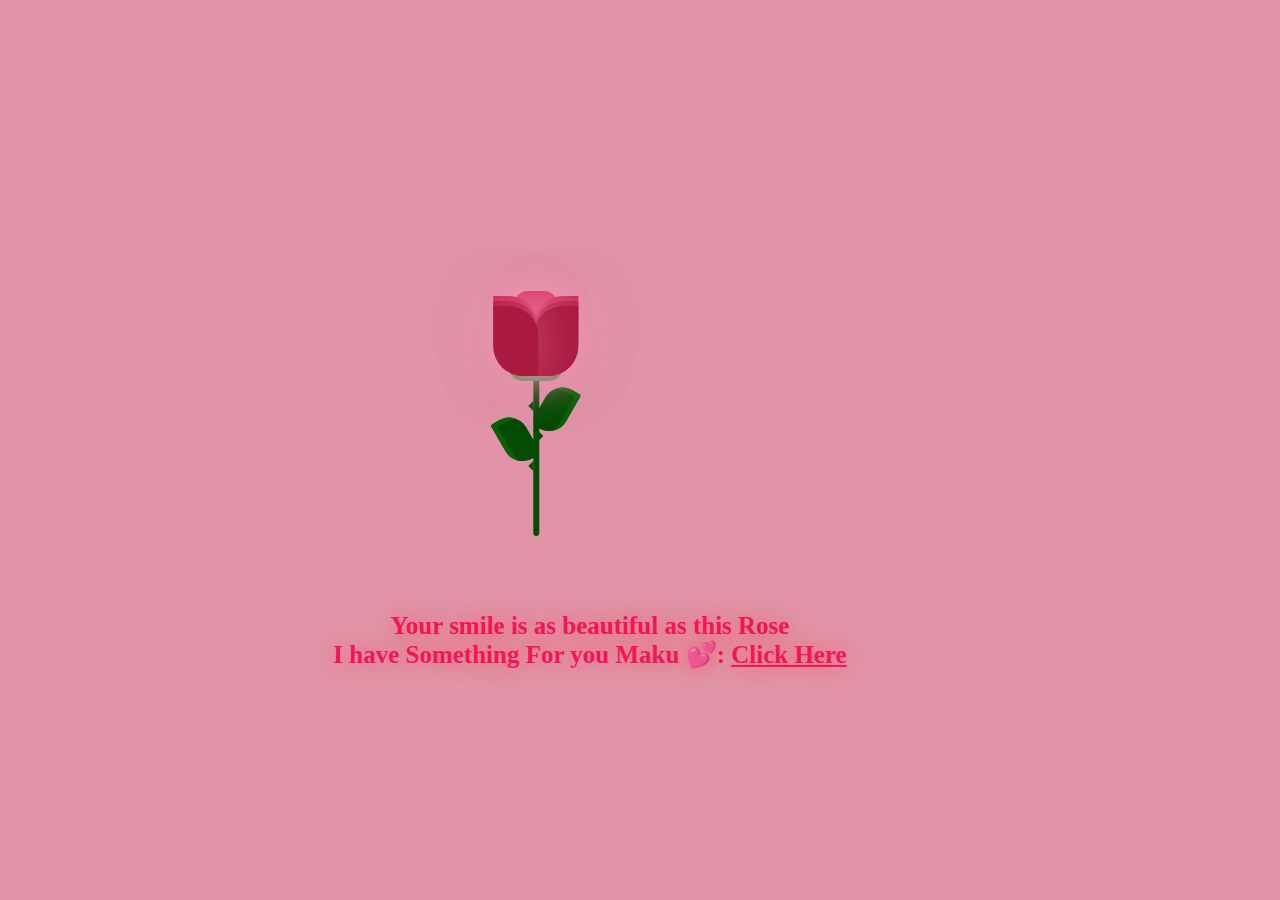
<file: index.html>
<!DOCTYPE html>
<html lang="en">
  <head>
    <meta charset="UTF-8" />
    <meta name="viewport" content="width=device-width, initial-scale=1.0" />
    <title>Rose day</title>
    <link rel="stylesheet" href="style.css" />
    <link
      href="https://fonts.googleapis.com/css?family=Indie+Flower"
      rel="stylesheet"
      type="text/css"
    />
  </head>
  <body>
    <div class="container">
      <div class="glass">
        <div class="shine"></div>
      </div>
      <div class="thorns">
        <div></div>
        <div></div>
        <div></div>
        <div></div>
      </div>
      <div class="leaves">
        <div></div>
        <div></div>
        <div></div>
        <div></div>
      </div>
      <div class="petals">
        <div></div>
        <div></div>
        <div></div>
        <div></div>
        <div></div>
        <div></div>
        <div></div>
      </div>
      <div class="text">
        <h2></h2> Your smile is as beautiful as this Rose <br /> 
       I have Something For you Maku 💕: <a href="new.html">Click Here</a></h2>
      </div>
    </div>
  </body>
</html>
</file>
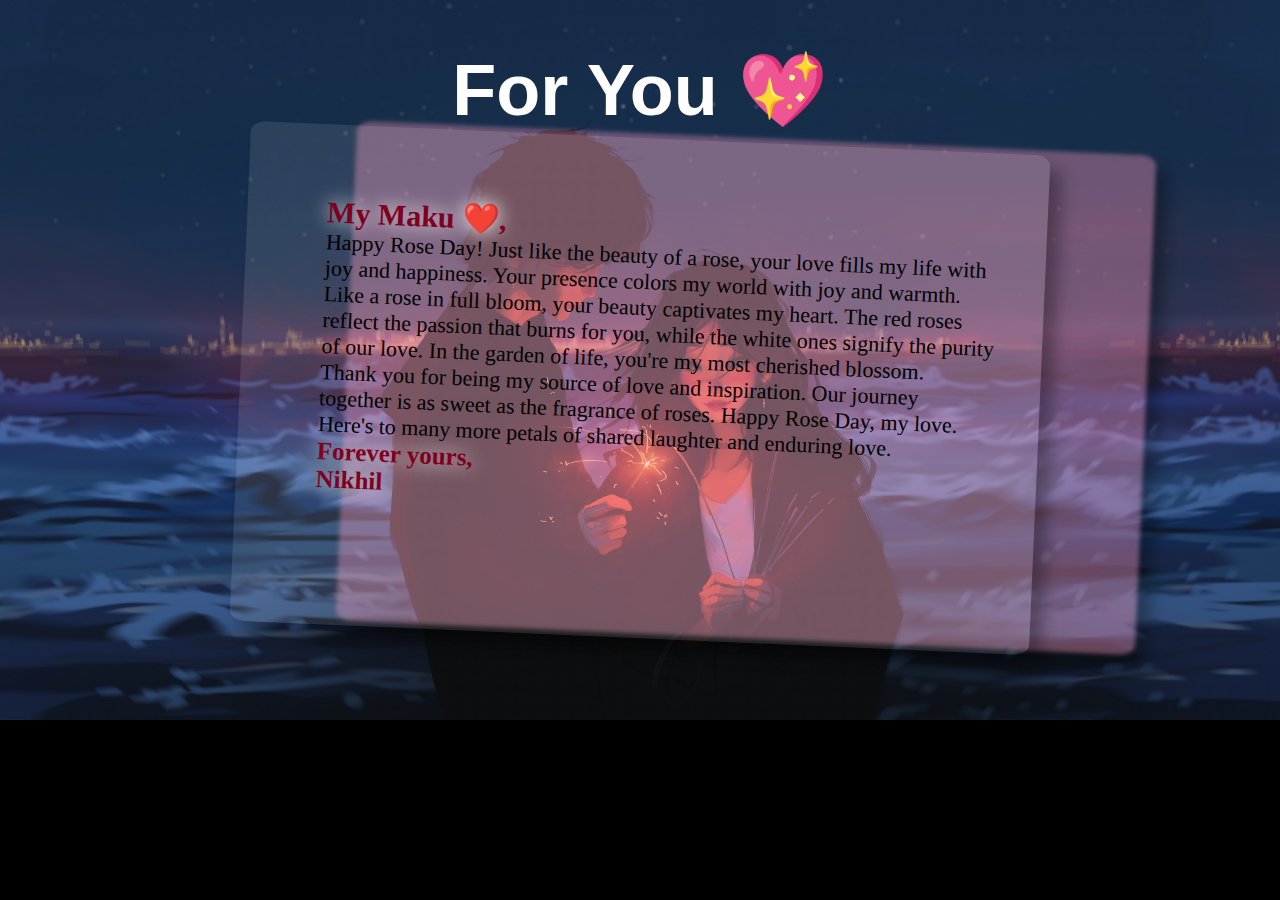
<file: new.html>
<!DOCTYPE html>
<html lang="en">
  <head>
    <meta charset="UTF-8" />
    <meta name="viewport" content="width=device-width, initial-scale=1.0" />
    <title>Rose day</title>
    <link rel="stylesheet" href="new.css" />
  </head>
  <body>
    <div class="wrap">
      <h1>For You 💖</h1>
      <div class="postcard1"></div>
      <div class="postcard">
        <div class="letter"></div>
        <p>
          <span>My Maku ❤️,</span>
          <br />
          Happy Rose Day! Just like the beauty of a rose, your love fills my life with <br />joy and happiness. 
          Your presence colors my world with joy and warmth.<br /> Like a rose in full
          bloom, your beauty captivates my heart. The red roses <br /> reflect the
          passion that burns for you, while the white ones signify the purity <br /> of
          our love. In the garden of life, you're my most cherished blossom. <br />
          Thank you for being my source of love and inspiration. Our journey <br />
          together is as sweet as the fragrance of roses. Happy Rose Day, my
          love.<br /> Here's to many more petals of shared laughter and enduring love.
          <br />
          <span class="ullu">
            Forever yours,
            <br />
            Nikhil</span
          >
        </p>
        
      </div>
    </div>

   
  </body>
</html>
</file>
<file: style.css>
@import url("https://fonts.googleapis.com/css2?family=Great+Vibes&display=swap");
body {
  height: 100%;
  width: 100%;
  background: #e194a7;
  overflow: hidden;
  text-align: center;
  justify-content: center;
}

.container {
  position: absolute;
  left: 50%;
  top: 50%;
  transform: translate(-50%, -50%);
}

.glass {
  height: 350px;
  width: 200px;
}

.petals > div {
  position: absolute;
  background: #d52d58;
  width: 45px;
  height: 80px;
  top: 55px;
  transition: all 0.5s ease-out;
}
.petals > div:nth-child(1) {
  border-radius: 15px;
  box-shadow: 0px 0px 30px #f594b8;
  left: 80px;
  top: 60px;
  background: #d52d58;
}
.petals > div:nth-child(2),
.petals > div:nth-child(4),
.petals > div:nth-child(6) {
  background: #b81b43;
  left: 60px;
  border-radius: 0px 30px 0px 30px;
  transform-origin: bottom right;
}
.petals > div:nth-child(3),
.petals > div:nth-child(5),
.petals > div:nth-child(7) {
  background: #b81b43;
  left: 100px;
  border-radius: 30px 0px 30px 0px;
  transform-origin: bottom left;
}
.petals > div:nth-child(2) {
  z-index: 5;
  background: #ab1a3f;
  top: 75px;
  height: 70px;
  box-shadow: 0px 0px 50px rgba(245, 148, 184, 0.5);
  animation: bloom2 3s ease-in-out;
  animation-fill-mode: forwards;
}
.petals > div:nth-child(3) {
  z-index: 4;
  background: #ab1a3f;
  top: 75px;
  height: 70px;
  box-shadow: 0px 0px 50px rgba(245, 148, 184, 0.5);
  animation: bloom3 3s ease-in-out, glowing 2.5s ease-in-out infinite;
  animation-fill-mode: forwards;
}
.petals > div:nth-child(4) {
  z-index: 3;
  background: #b81b43;
  top: 70px;
  height: 75px;
  box-shadow: 0px 0px 50px rgba(245, 148, 184, 0.5);
  animation: bloom4 3s ease-in-out, glowing 2.5s ease-in-out infinite;
  animation-fill-mode: forwards;
}
.petals > div:nth-child(5) {
  z-index: 2;
  background: #b81b43;
  top: 70px;
  height: 75px;
  box-shadow: 0px 0px 50px rgba(245, 148, 184, 0.5);
  animation: bloom5 3s ease-in-out, glowing 2.5s ease-in-out infinite;
  animation-fill-mode: forwards;
}
.petals > div:nth-child(6) {
  z-index: 1;
  background: #c9204b;
  top: 65px;
  height: 70px;
  box-shadow: 0px 0px 50px rgba(245, 148, 184, 0.3);
  animation: bloom6 3s ease-in-out, glowing 2.5s ease-in-out infinite;
  animation-fill-mode: forwards;
}
.petals > div:nth-child(7) {
  z-index: 0;
  background: #c9204b;
  top: 65px;
  height: 70px;
  box-shadow: 0px 0px 50px rgba(245, 148, 184, 0.3);
  animation: bloom7 3s ease-in-out, glowing 2.5s ease-in-out infinite;
  animation-fill-mode: forwards;
}

.deadPetals > div {
  position: absolute;
  background: #d52d58;
  width: 20px;
  height: 15px;
  top: 120px;
  border-radius: 0px 30px 0px 30px;
  box-shadow: 0px 0px 30px rgba(245, 148, 184, 0.5);
  transition: all 0.5s ease-out;
}
.deadPetals > div:nth-child(1) {
  left: 80px;
  transform: rotate(-30deg);
  animation: falling 10s 4s ease-in-out infinite;
}
.deadPetals > div:nth-child(2) {
  left: 101px;
  transform: rotate(-30deg);
  animation: falling 20s 8s ease-in-out infinite;
}
.deadPetals > div:nth-child(3) {
  left: 79px;
  transform: rotate(-30deg);
  animation: falling 20s 12s ease-in-out infinite;
}
.deadPetals > div:nth-child(4) {
  left: 92px;
  transform: rotate(-30deg);
  animation: falling 20s 16s ease-in-out infinite;
}

.leaves > div:nth-last-child(1) {
  position: absolute;
  width: 55px;
  height: 30px;
  background: #338f37;
  top: 120px;
  left: 75px;
  border-radius: 100px;
}
.leaves > div:nth-child(1) {
  position: absolute;
  width: 6px;
  height: 210px;
  background: #054c05;
  top: 95px;
  left: 100px;
  border-radius: 0 0 100px 100px;
}
.leaves > div:nth-child(2) {
  position: absolute;
  width: 30px;
  height: 50px;
  top: 53px;
  border-radius: 5px 40px 20px 40px;
  background: #054c05;
  transform-origin: bottom;
  transform: rotate(-30deg);
  top: 180px;
  left: 80px;
  box-shadow: inset 5px 5px #066406;
}
.leaves > div:nth-child(3) {
  position: absolute;
  width: 30px;
  height: 50px;
  top: 53px;
  border-radius: 40px 5px 40px 20px;
  background: #054c05;
  transform-origin: bottom;
  transform: rotate(30deg);
  top: 150px;
  left: 95px;
  box-shadow: inset -5px 5px #066406;
}

.thorns > div {
  position: absolute;
  width: 0;
  height: 0;
  top: 140px;
}
.thorns > div:nth-child(odd) {
  border-top: 5px solid transparent;
  border-bottom: 5px solid transparent;
  border-left: 5px solid #054c05;
  left: 105px;
}
.thorns > div:nth-child(even) {
  border-top: 5px solid transparent;
  border-bottom: 5px solid transparent;
  border-right: 5px solid #054c05;
  left: 95px;
}
.thorns > div:nth-child(1) {
  top: 200px;
}
.thorns > div:nth-child(2) {
  top: 170px;
}
.thorns > div:nth-child(4) {
  top: 230px;
}

@keyframes bloom2 {
  50% {
    transform: rotate(-90deg);
    top: 200px;
    left: 100px;
  }
  100% {
    transform: rotate(-60deg);
    top: 252px;
    left: 50px;
    background: #71122a;
    box-shadow: 0px 0px 0px rgba(245, 148, 184, 0);
  }
}
@keyframes bloom3 {
  100% {
    transform: rotate(45deg);
  }
}
@keyframes bloom4 {
  100% {
    transform: rotate(-20deg);
  }
}
@keyframes bloom5 {
  100% {
    transform: rotate(20deg);
  }
}
@keyframes bloom6 {
  100% {
    transform: rotate(-5deg);
  }
}
@keyframes bloom7 {
  100% {
    transform: rotate(5deg);
  }
}
@keyframes glowing {
  50% {
    background: #d7365f;
    box-shadow: 0px 0px 60px #f594b8;
  }
}
@keyframes falling {
  20% {
    top: 335px;
    background: #9d193b;
    box-shadow: 0px 0px 0px rgba(245, 148, 184, 0);
  }
  100% {
    top: 335px;
    opacity: 0;
  }
}
.text {
  font-family: cursive;
  font-weight: 800;
  font-size: 25px;
  text-align: center;
  justify-content: center;
  color: rgb(245, 20, 84);
  text-shadow: 0 0 20px rgb(241, 94, 106);
  margin-left: -100px;
}
.text a {
  color: rgb(245, 20, 84);
}
.text a:hover {
  color: white;
  text-shadow: 0 0 20px rgb(235, 25, 42);
}
</file>
<file: new.css>
@import url("https://fonts.googleapis.com/css2?family=Great+Vibes&display=swap");
* {
  box-sizing: border-box;
}

body {
  font-family: "Varela Round", "Quicksand", sans-serif;
  background: url(background.jpg);
  background-size: cover;
  background-repeat: no-repeat;
  background-color: black;
}

.postcard {
  width: 800px;
  height: 500px;
  background: rgba(255, 255, 255, 0.101);

  margin: 0 auto;
  border-radius: 2%;
  display: flex;
  justify-content: space-between;
  padding: 3em;
  box-shadow: 0.8em 0.8em 15px rgba(0, 0, 0, 0.3);
  -ms-transform: rotate(2.5deg); /* IE 9 */
  -webkit-transform: rotate(2.5deg); /* Chrome, Safari, Opera */
  transform: rotate(2.5deg);
  -moz-transition: all 0.5s ease;
  -webkit-transition: all 0.5s ease;
  -o-transition: all 0.5s ease;
  transition: all 0.5s ease;
}

.postcard1 {
  width: 800px;
  height: 500px;
  background: #f594b862;
  position: absolute;
  left: 27%;
  -webkit-filter: blur(2px);
  z-index: -1;
  margin: 0 auto;
  border-radius: 2%;
  display: flex;
  justify-content: space-between;
  padding: 3em;
  box-shadow: 0.8em 0.8em 15px rgba(0, 0, 0, 0.3);
  -ms-transform: rotate(2.5deg); /* IE 9 */
  -webkit-transform: rotate(2.5deg); /* Chrome, Safari, Opera */
  transform: rotate(2.5deg);
  -moz-transition: all 0.5s ease;
  -webkit-transition: all 0.5s ease;
  -o-transition: all 0.5s ease;
  transition: all 0.5s ease;
}

h1 {
  text-align: center;
  font-size: 4.5em;
  color: #fdfdfd;
  margin-bottom: 5px;
}

/*animation*/
.postcard:hover,
.postcard:active,
.postcard:focus {
  -ms-transform: rotate(0deg); /* IE 9 */
  -webkit-transform: rotate(0deg); /* Chrome, Safari, Opera */
  transform: rotate(0deg);
  -moz-transition: all 0.5s ease;
  -webkit-transition: all 0.5s ease;
  -o-transition: all 0.5s ease;
  transition: all 0.5s ease;
}

.mail_stamp {
  width: 100px;
  float: right;
}

.push {
  margin-bottom: 1em;
  margin-top: 0.5em;
}




p span {
  font-size: 30px;
  font-weight: 600;
  text-shadow: 0 0 20px rgb(255, 255, 255);
  color: #800020;
}
p {
  font-size: 22px;
  font-family: cursive;
  font-weight: 540;
}
.ullu {
  font-size: 25px;

  text-shadow: 0 0 20px rgb(255, 255, 255);
}
</file>
